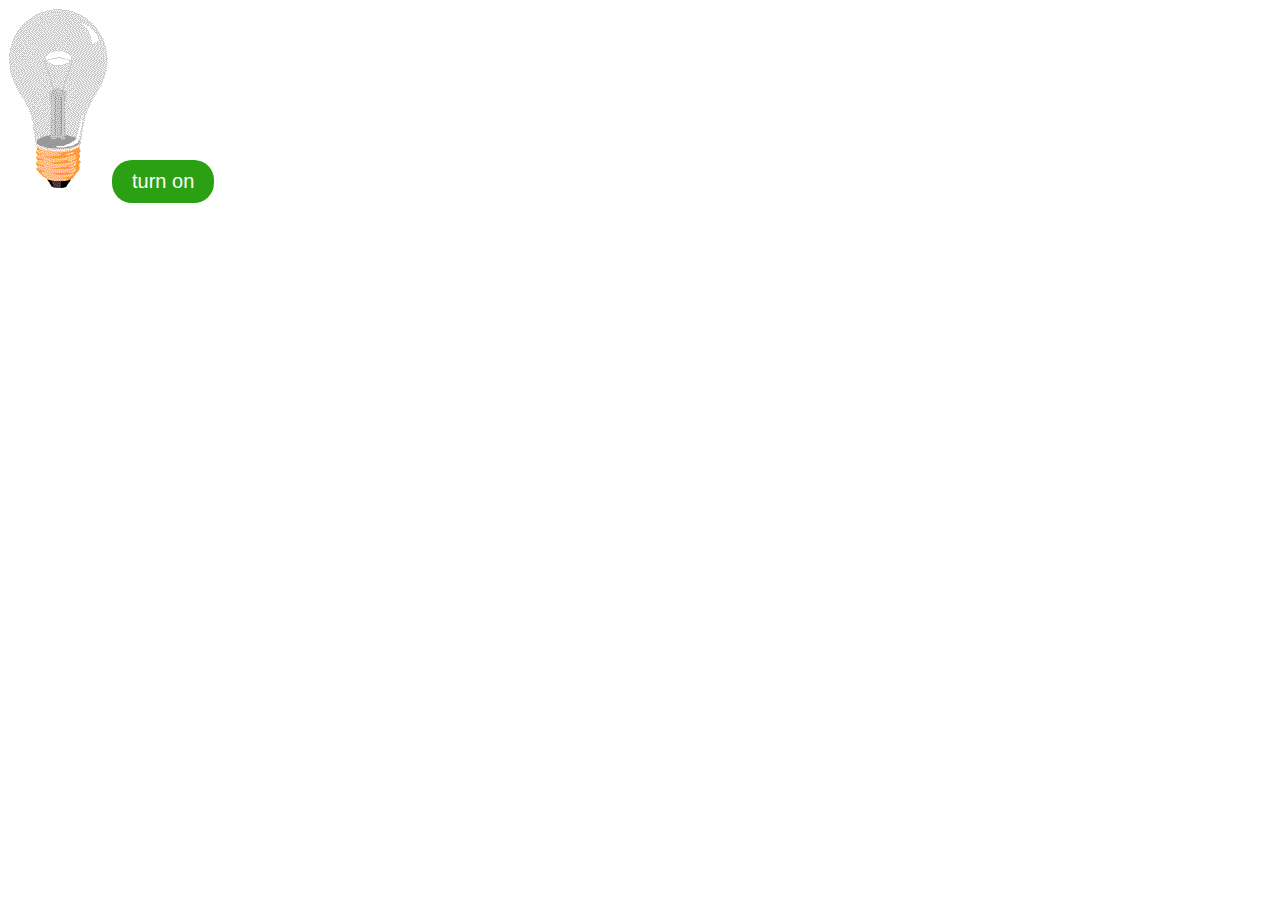
<file: index.html>
<!DOCTYPE html>
<html lang="en">
<head>
    <meta charset="UTF-8">
    <meta http-equiv="X-UA-Compatible" content="IE=edge">
    <meta name="viewport" content="width=device-width, initial-scale=1.0">
    <link rel="stylesheet" href="./css/style.css">
    <title>js project</title>
</head>
<body>
    
    <div class="continer-bulb">
        <img src="assets/bulboff.gif" id="bulb" alt="">
    <button id="bublbBtn" onclick="turnOnorOff()">turn on</button>
    </div>
    
    


    <script src="./js/form.js"></script>
</body>
</html>
</file>
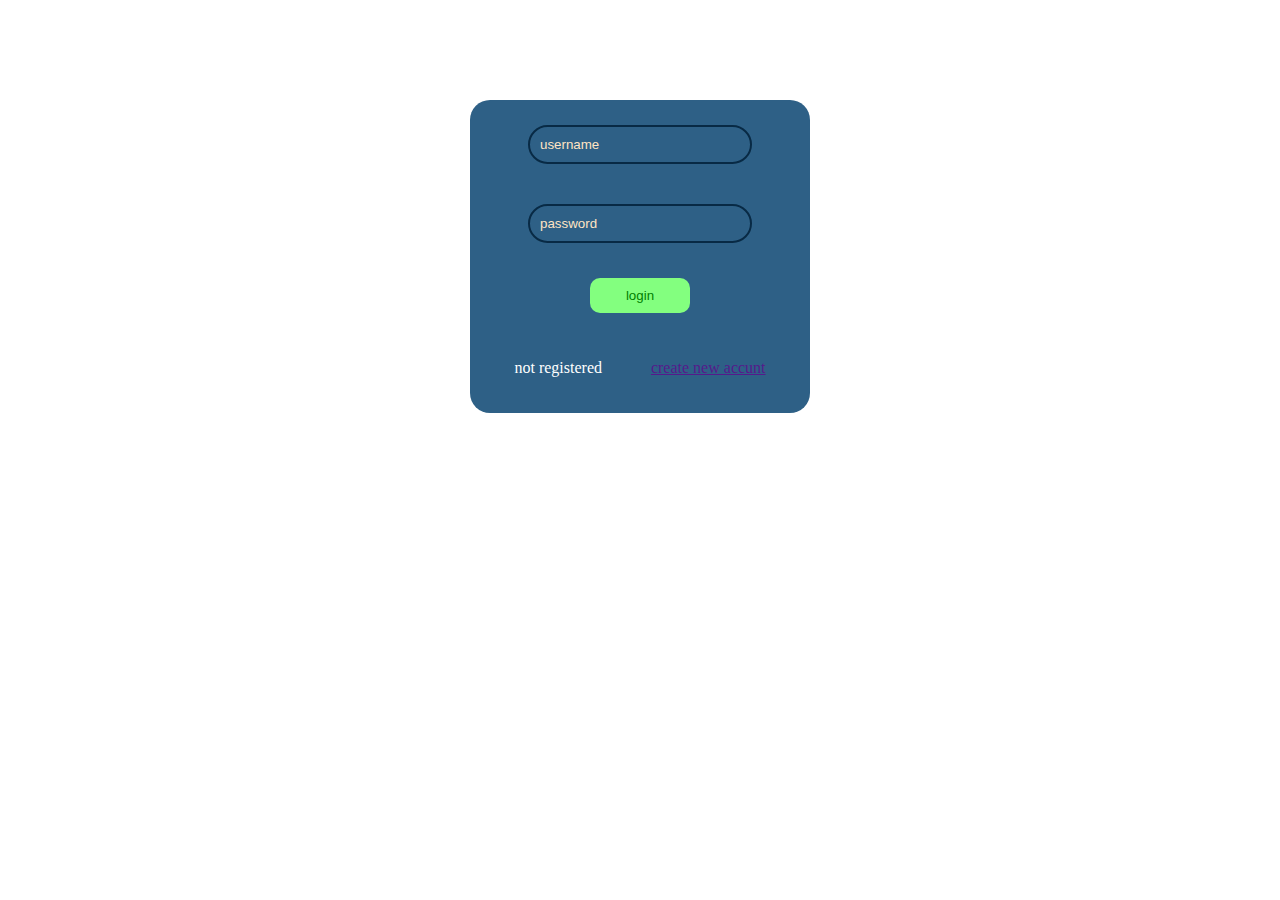
<file: form.html>
<!DOCTYPE html>
<html lang="en">
  <head>
    <meta charset="UTF-8" />
    <meta http-equiv="X-UA-Compatible" content="IE=edge" />
    <meta name="viewport" content="width=device-width, initial-scale=1.0" />
    <link rel="stylesheet" href="./css/style.css" />
    <title>js project</title>
  </head>
  <body>
    <div class="form">
      <!-- onblur -->
      <input
        onblur="usenameval()"
        class="username"
        type="text"
        placeholder="username"
      />
      <span class="username-valedition">must contain 12char(min)</span>
         <!-- event onkeydown -->
      <input
        onkeydown="passwordval()"
        class="password"
        type="password"
        placeholder="password"
        name=""
        value=""
      />
      <span class="password-valedition">must contain 8 char(min)</span>

      <button class="btn-form" onclick="dataValidation()">login</button>
      <div class="craete-form">
        <p>not registered</p>
        <a href="">create new accunt</a>
      </div>
    </div>
    <div class="modal">
      <p>رمز یا نام کاربری درست نیست</p>
    </div>

    <script src="./js/form.js"></script>
  </body>
</html>
</file>
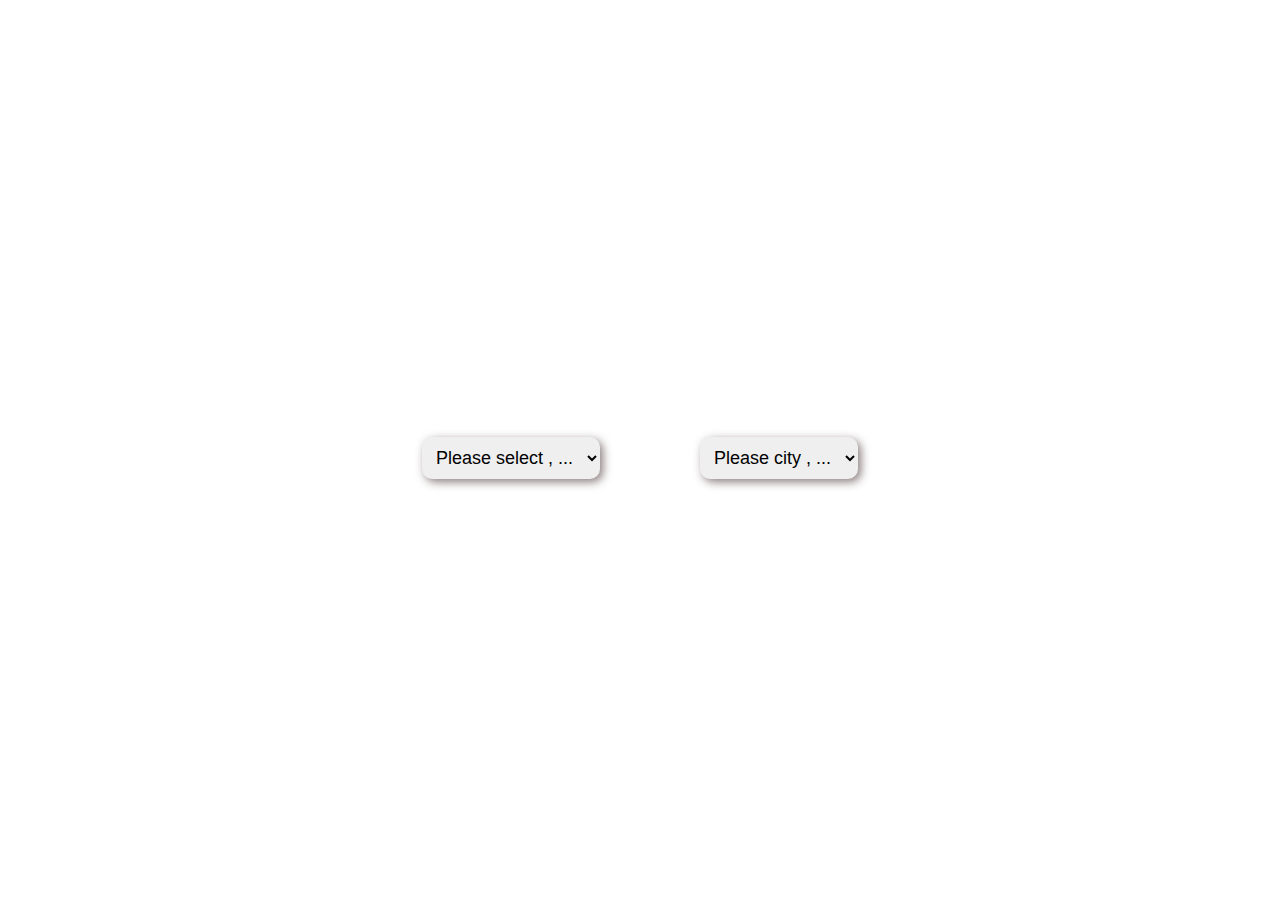
<file: index-2.html>
<!DOCTYPE >
<html lang="en">
<head>
    <meta charset="UTF-8">
    <meta http-equiv="X-UA-Compatible" content="IE=edge">
    <meta name="viewport" content="width=device-width, initial-scale=1.0">
    <link rel="stylesheet" href="./css/style.css">
    <title>js project  -Online sale of tickets</title>
</head>
<body >
    <!-- -------------------------slelct-------------- -->
      <div class="tickets">
        <select class="countirySelect">
            <option  value="Please select">Please select , ...</option>
            <option  value="iran">iran</option>
            <option  value="usa">usa</option>
            <option  value="canada">canada</option>
        </select>
    
           <select class="citySelect ">
            <option value="Please select">Please city , ...</option>
        </select>
      </div>
    

  


    <script src="./js/main.js"></script>
    <script src="./js/tickets.js"></script>
</body>
</html>
</file>
<file: css/style.css>
#bublbBtn{
    color: white;
    background: rgb(43, 160, 19);
    font-size: 20px;
    border: none;
    padding: 10px 20px;
    border-radius:20px ;
    font-family:Verdana, Geneva, Tahoma, sans-serif ;
}
/* form login */
.form{
    display: flex;
    flex-direction: column;
    width: 300px;
    gap: 30px;
    background: rgb(46, 96, 134);
    color: white;
    padding: 20px;
    border-radius: 20px;
    margin:100px  auto;
}
.username , .password{
    width: 200px;
    border: 2px solid rgb(8, 42, 69) ;
    padding: 10px;
    border-radius: 25px;
    margin: 5px auto;
    background-color: transparent;
}
.username::placeholder , .password::placeholder{
    color: bisque;
}
.btn-form{
    border: none;
    outline: none;
    width: 100px;
    padding: 10px;
    margin: auto;
    background-color: rgb(131, 255, 127);
    border-radius: 10px;
    color: green;
}
.craete-form{
    display: flex;
    justify-content: space-around;
    align-items: center;
}
.modal{
display: none;
position: absolute;
top: 0;
right: 0;
border-radius: 20px;
font-family: Shabnam FD;
background-color: brown;
color: beige;
padding: 20px;
}

.username-valedition , .password-valedition{
    color: rgb(232, 112, 112);
    margin-top: -30px;
    font-size: 14px;
    text-align: center;
    display: none;

}
/*end of  form login */
/* Online sale of tickets */
.mohammad{
    color: red;
    border: none;
    outline: none;
}
.tickets{
    display: flex;
     justify-content: center;
     align-items: center;
     height: 100vh;
}
.countirySelect{
    padding: 10px;
    font-size: 18px;
    margin: 50px;
    border: none;
    outline: none;
    border-radius: 10px;
    box-shadow: 3px 3px 10px rgb(139, 125, 125);
}.citySelect{
    padding: 10px;
    font-size: 18px;
    margin: 50px;
    border: none;
    outline: none;
    border-radius: 10px;
    box-shadow: 3px 3px 10px rgb(139, 125, 125);
}
/*  end of Online sale of tickets */
</file>
